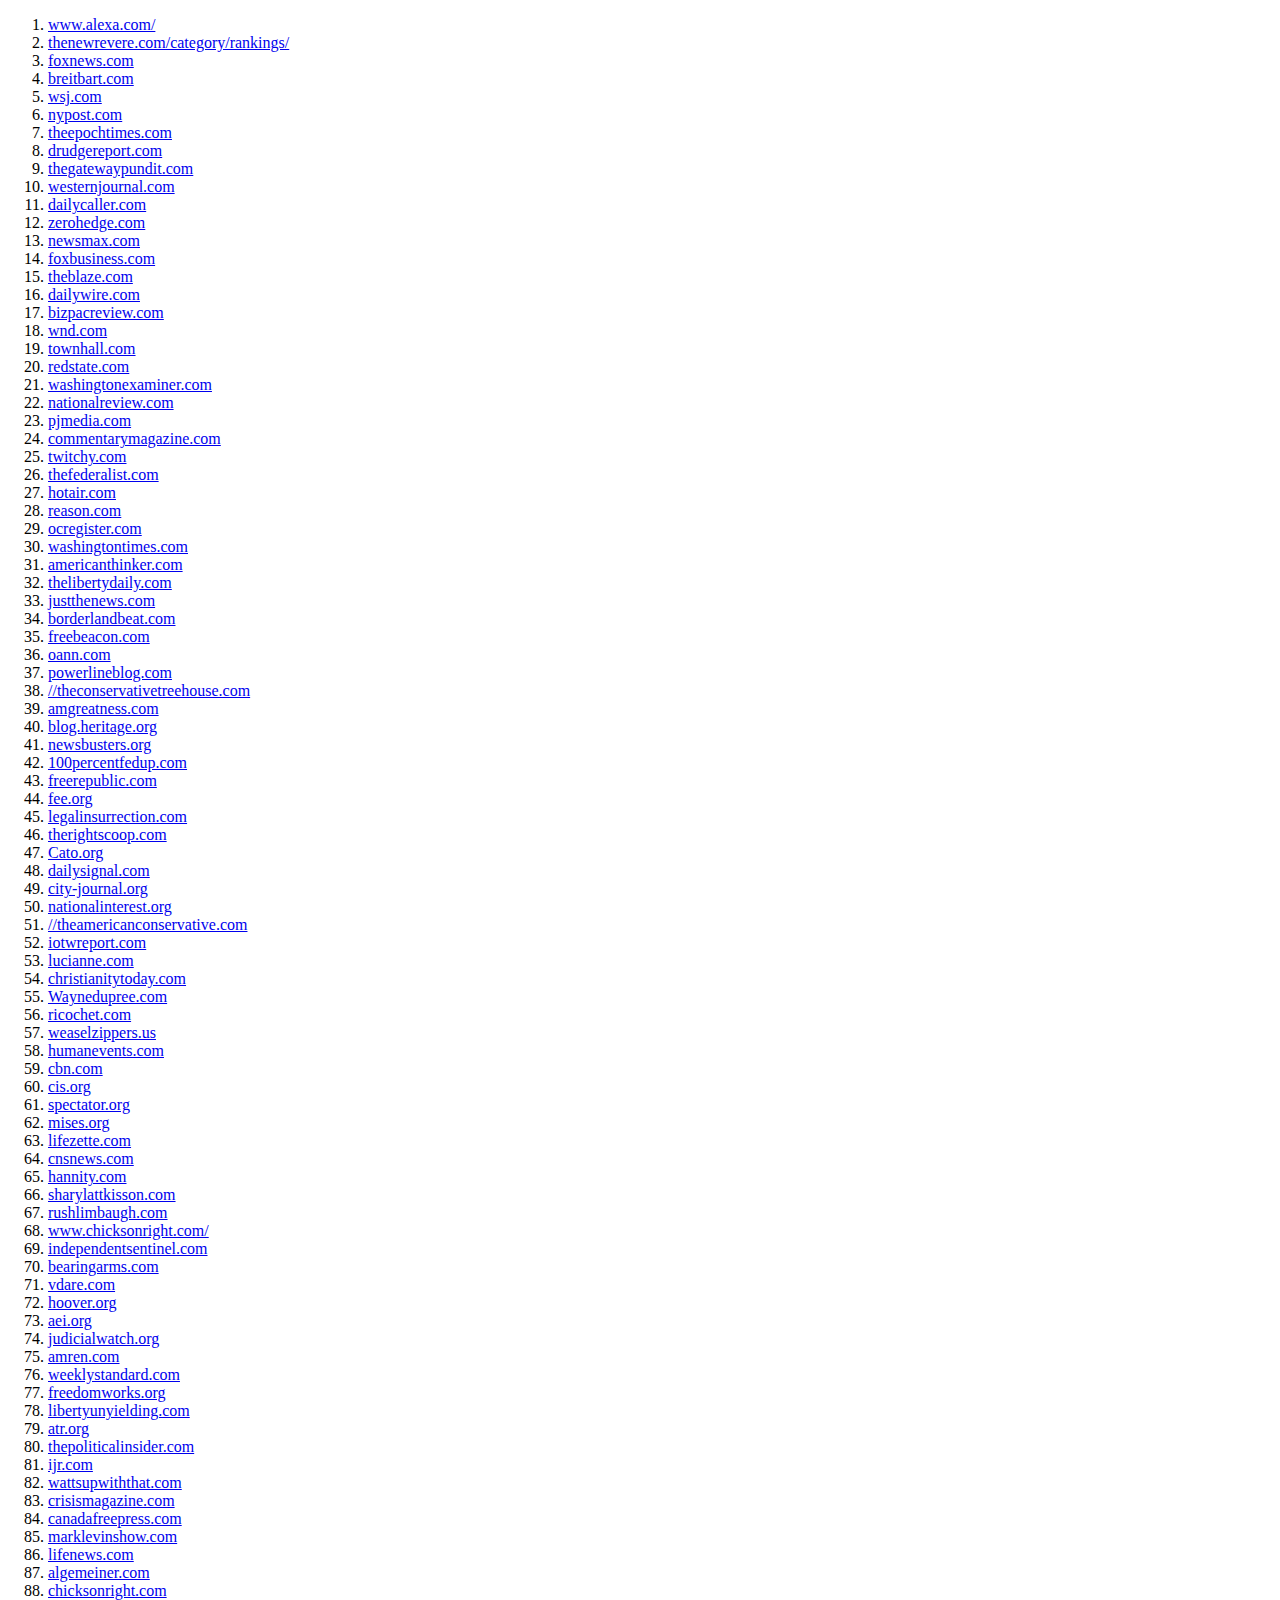
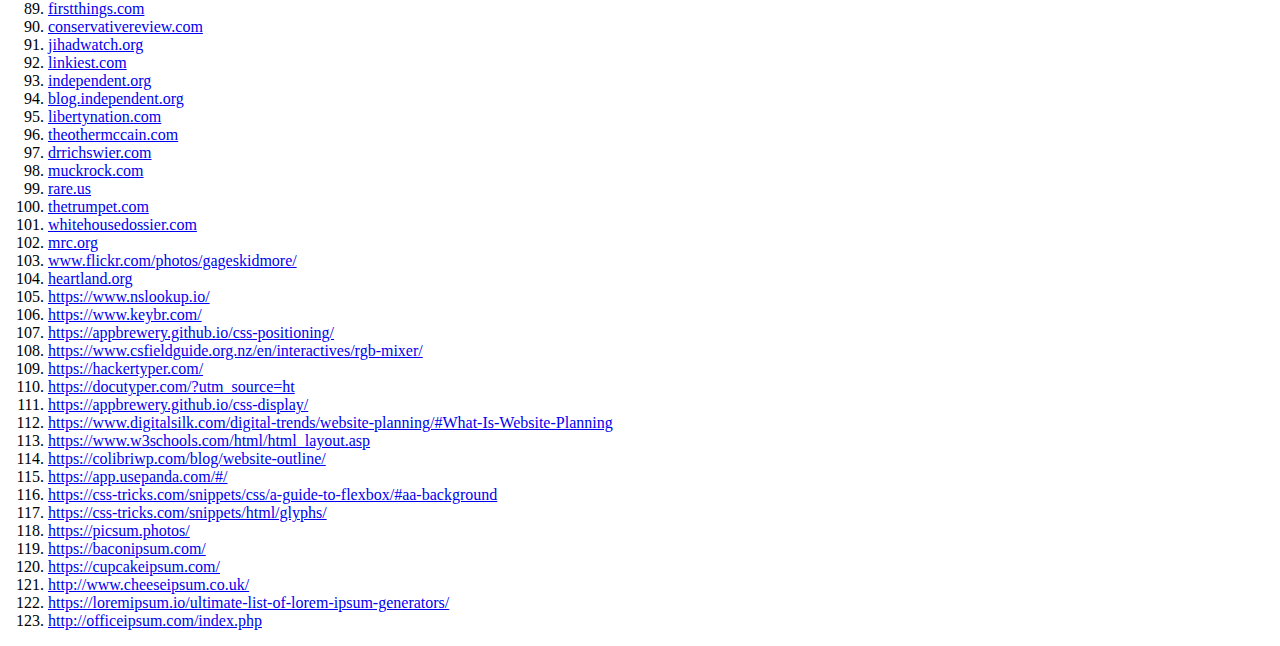
<file: conservatives100Site.html>
<!DOCTYPE html>
<html lang="en">
<head>
  <meta charset="UTF-8">
  <meta name="viewport" content="width=device-width, initial-scale=1.0">
  <title>100 Conservatives Web Sites</title>
</head>
<body>
<ol>
  <li>  <a href="http://www.alexa.com/">www.alexa.com/</a>                                             </li>
  <li>  <a href="https://thenewrevere.com/category/rankings/">thenewrevere.com/category/rankings/</a>   </li>
  <li>  <a href="http://foxnews.com">foxnews.com</a>                                                   </li>
  <li>  <a href="http://breitbart.com">breitbart.com</a>                                               </li>
  <li>  <a href="http://wsj.com">wsj.com</a>                                                           </li>
  <li>  <a href="http://nypost.com">nypost.com</a>                                                     </li>
  <li>  <a href="https://theepochtimes.com">theepochtimes.com</a>                                      </li>
  <li>  <a href="http://drudgereport.com">drudgereport.com</a>                                         </li>
  <li>  <a href="http://thegatewaypundit.com">thegatewaypundit.com</a>                                 </li>
  <li>  <a href="http://westernjournal.com">westernjournal.com</a>                                     </li>
  <li>  <a href="http://dailycaller.com">dailycaller.com</a>                                           </li>
  <li>  <a href="http://zerohedge.com">zerohedge.com</a>                                               </li>
  <li>  <a href="http://newsmax.com">newsmax.com</a>                                                   </li>
  <li>  <a href="http://foxbusiness.com">foxbusiness.com</a>                                           </li>
  <li>  <a href="http://theblaze.com">theblaze.com</a>                                                 </li>
  <li>  <a href="http://dailywire.com">dailywire.com</a>                                               </li>
  <li>  <a href="http://bizpacreview.com">bizpacreview.com</a>                                         </li>
  <li>  <a href="http://wnd.com">wnd.com</a>                                                           </li>
  <li>  <a href="http://townhall.com">townhall.com</a>                                                 </li>
  <li>  <a href="http://redstate.com">redstate.com</a>                                                 </li>
  <li>  <a href="http://washingtonexaminer.com">washingtonexaminer.com</a>                             </li>
  <li>  <a href="http://nationalreview.com">nationalreview.com</a>                                     </li>
  <li>  <a href="http://pjmedia.com">pjmedia.com</a>                                                   </li>
  <li>  <a href="http://commentarymagazine.com">commentarymagazine.com</a>                             </li>
  <li>  <a href="http://twitchy.com">twitchy.com</a>                                                   </li>
  <li>  <a href="http://thefederalist.com">thefederalist.com</a>                                       </li>
  <li>  <a href="http://hotair.com">hotair.com</a>                                                     </li>
  <li>  <a href="http://reason.com">reason.com</a>                                                     </li>
  <li>  <a href="http://ocregister.com">ocregister.com</a>                                             </li>
  <li>  <a href="http://washingtontimes.com">washingtontimes.com</a>                                   </li>
  <li>  <a href="http://americanthinker.com">americanthinker.com</a>                                   </li>
  <li>  <a href="http://thelibertydaily.com">thelibertydaily.com</a>                                   </li>
  <li>  <a href="http://justthenews.com">justthenews.com</a>                                           </li>
  <li>  <a href="http://borderlandbeat.com">borderlandbeat.com</a>                                     </li>
  <li>  <a href="http://freebeacon.com">freebeacon.com</a>                                             </li>
  <li>  <a href="http://oann.com">oann.com</a>                                                         </li>
  <li>  <a href="http://powerlineblog.com">powerlineblog.com</a>                                       </li>
  <li>  <a href="http://theconservativetreehouse.com">//theconservativetreehouse.com</a>                  </li>
  <li>  <a href="http://amgreatness.com">amgreatness.com</a>                                           </li>
  <li>  <a href="http://blog.heritage.org">blog.heritage.org</a>                                       </li>
  <li>  <a href="http://newsbusters.org">newsbusters.org</a>                                           </li>
  <li>  <a href="http://100percentfedup.com">100percentfedup.com</a>                                   </li>
  <li>  <a href="http://freerepublic.com">freerepublic.com</a>                                         </li>
  <li>  <a href="http://fee.org">fee.org</a>                                                           </li>
  <li>  <a href="http://legalinsurrection.com">legalinsurrection.com</a>                               </li>
  <li>  <a href="http://therightscoop.com">therightscoop.com</a>                                       </li>
  <li>  <a href="http://Cato.org">Cato.org</a>                                                         </li>
  <li>  <a href="http://dailysignal.com">dailysignal.com</a>                                           </li>
  <li>  <a href="http://city-journal.org">city-journal.org</a>                                         </li>
  <li>  <a href="http://nationalinterest.org">nationalinterest.org</a>                                 </li>
  <li>  <a href="http://theamericanconservative.com">//theamericanconservative.com</a>                    </li>
  <li>  <a href="http://iotwreport.com">iotwreport.com</a>                                             </li>
  <li>  <a href="http://lucianne.com">lucianne.com</a>                                                 </li>
  <li>  <a href="http://christianitytoday.com">christianitytoday.com</a>                               </li>
  <li>  <a href="http://Waynedupree.com">Waynedupree.com</a>                                           </li>
  <li>  <a href="http://ricochet.com">ricochet.com</a>                                                 </li>
  <li>  <a href="http://weaselzippers.us">weaselzippers.us</a>                                         </li>
  <li>  <a href="http://humanevents.com">humanevents.com</a>                                           </li>
  <li>  <a href="http://cbn.com">cbn.com</a>                                                           </li>
  <li>  <a href="http://cis.org">cis.org</a>                                                           </li>
  <li>  <a href="http://spectator.org">spectator.org</a>                                               </li>
  <li>  <a href="http://mises.org">mises.org</a>                                                       </li>
  <li>  <a href="http://lifezette.com">lifezette.com</a>                                               </li>
  <li>  <a href="http://cnsnews.com">cnsnews.com</a>                                                   </li>
  <li>  <a href="http://hannity.com">hannity.com</a>                                                   </li>
  <li>  <a href="http://sharylattkisson.com">sharylattkisson.com</a>                                   </li>
  <li>  <a href="http://rushlimbaugh.com">rushlimbaugh.com</a>                                         </li>
  <li>  <a href="https://www.chicksonright.com/">www.chicksonright.com/</a>                            </li>
  <li>  <a href="http://independentsentinel.com">independentsentinel.com</a>                           </li>
  <li>  <a href="http://bearingarms.com">bearingarms.com</a>                                           </li>
  <li>  <a href="http://vdare.com">vdare.com</a>                                                       </li>
  <li>  <a href="http://hoover.org">hoover.org</a>                                                     </li>
  <li>  <a href="http://aei.org">aei.org</a>                                                           </li>
  <li>  <a href="http://judicialwatch.org">judicialwatch.org</a>                                       </li>
  <li>  <a href="http://amren.com">amren.com</a>                                                       </li>
  <li>  <a href="http://weeklystandard.com">weeklystandard.com</a>                                     </li>
  <li>  <a href="http://freedomworks.org">freedomworks.org</a>                                         </li>
  <li>  <a href="http://libertyunyielding.com">libertyunyielding.com</a>                               </li>
  <li>  <a href="http://atr.org">atr.org</a>                                                           </li>
  <li>  <a href="http://thepoliticalinsider.com">thepoliticalinsider.com</a>                           </li>
  <li>  <a href="http://ijr.com">ijr.com</a>                                                           </li>
  <li>  <a href="http://wattsupwiththat.com">wattsupwiththat.com</a>                                   </li>
  <li>  <a href="http://crisismagazine.com">crisismagazine.com</a>                                     </li>
  <li>  <a href="http://canadafreepress.com">canadafreepress.com</a>                                   </li>
  <li>  <a href="http://marklevinshow.com">marklevinshow.com</a>                                       </li>
  <li>  <a href="http://lifenews.com">lifenews.com</a>                                                 </li>
  <li>  <a href="http://algemeiner.com">algemeiner.com</a>                                             </li>
  <li>  <a href="http://chicksonright.com">chicksonright.com</a>                                       </li>
  <li>  <a href="http://firstthings.com">firstthings.com</a>                                           </li>
  <li>  <a href="http://conservativereview.com">conservativereview.com</a>                             </li>
  <li>  <a href="http://jihadwatch.org">jihadwatch.org</a>                                             </li>
  <li>  <a href="http://linkiest.com">linkiest.com</a>                                                 </li>
  <li>  <a href="http://independent.org">independent.org</a>                                           </li>
  <li>  <a href="http://blog.independent.org">blog.independent.org</a>                                 </li>
  <li>  <a href="http://libertynation.com">libertynation.com</a>                                       </li>
  <li>  <a href="http://theothermccain.com">theothermccain.com</a>                                     </li>
  <li>  <a href="http://drrichswier.com">drrichswier.com</a>                                           </li>
  <li>  <a href="http://muckrock.com">muckrock.com</a>                                                 </li>
  <li>  <a href="http://rare.us">rare.us</a>                                                           </li>
  <li>  <a href="http://thetrumpet.com">thetrumpet.com</a>                                             </li>
  <li>  <a href="http://whitehousedossier.com">whitehousedossier.com</a>                               </li>
  <li>  <a href="http://mrc.org">mrc.org</a>                                                           </li>
  <li>  <a href="https://www.flickr.com/photos/gageskidmore/">www.flickr.com/photos/gageskidmore/</a>   </li>
  <li>  <a href="http://heartland.org">heartland.org</a>                                               </li>
  <li><a href = "https://www.nslookup.io/">https://www.nslookup.io/</a></li>
  <li><a href = "https://www.keybr.com/">https://www.keybr.com/</a></li>
  <li><a href = "https://appbrewery.github.io/css-positioning/">https://appbrewery.github.io/css-positioning/</a></li>
  <li><a href = "https://www.csfieldguide.org.nz/en/interactives/rgb-mixer/">https://www.csfieldguide.org.nz/en/interactives/rgb-mixer/</a></li>
  <li><a href = "https://hackertyper.com/">https://hackertyper.com/</a></li>
  <li><a href = "https://docutyper.com/?utm_source=ht">https://docutyper.com/?utm_source=ht</a></li>
  <li><a href = "https://appbrewery.github.io/css-display/">https://appbrewery.github.io/css-display/</a></li>
  <li><a href = "https://www.digitalsilk.com/digital-trends/website-planning/#What-Is-Website-Planning">https://www.digitalsilk.com/digital-trends/website-planning/#What-Is-Website-Planning</a></li>
  <li><a href = "https://www.w3schools.com/html/html_layout.asp">https://www.w3schools.com/html/html_layout.asp</a></li>
  <li><a href = "https://colibriwp.com/blog/website-outline/">https://colibriwp.com/blog/website-outline/</a></li>
  <li><a href = "https://app.usepanda.com/#/">https://app.usepanda.com/#/</a></li>
  <li><a href = "https://css-tricks.com/snippets/css/a-guide-to-flexbox/#aa-background">https://css-tricks.com/snippets/css/a-guide-to-flexbox/#aa-background</a></li>
  <li><a href = "https://css-tricks.com/snippets/html/glyphs/">https://css-tricks.com/snippets/html/glyphs/</a></li>
  <li><a href = "https://picsum.photos/">https://picsum.photos/</a></li>
  <li><a href = "https://baconipsum.com/">https://baconipsum.com/</a></li>
  <li><a href = "https://cupcakeipsum.com/">https://cupcakeipsum.com/</a></li>
  <li><a href = "http://www.cheeseipsum.co.uk/">http://www.cheeseipsum.co.uk/</a></li>
  <li><a href = "https://loremipsum.io/ultimate-list-of-lorem-ipsum-generators/">https://loremipsum.io/ultimate-list-of-lorem-ipsum-generators/</a></li>
  <li><a href = "http://officeipsum.com/index.php">http://officeipsum.com/index.php</a></li>
</ol>
</body>
</html>
</file>
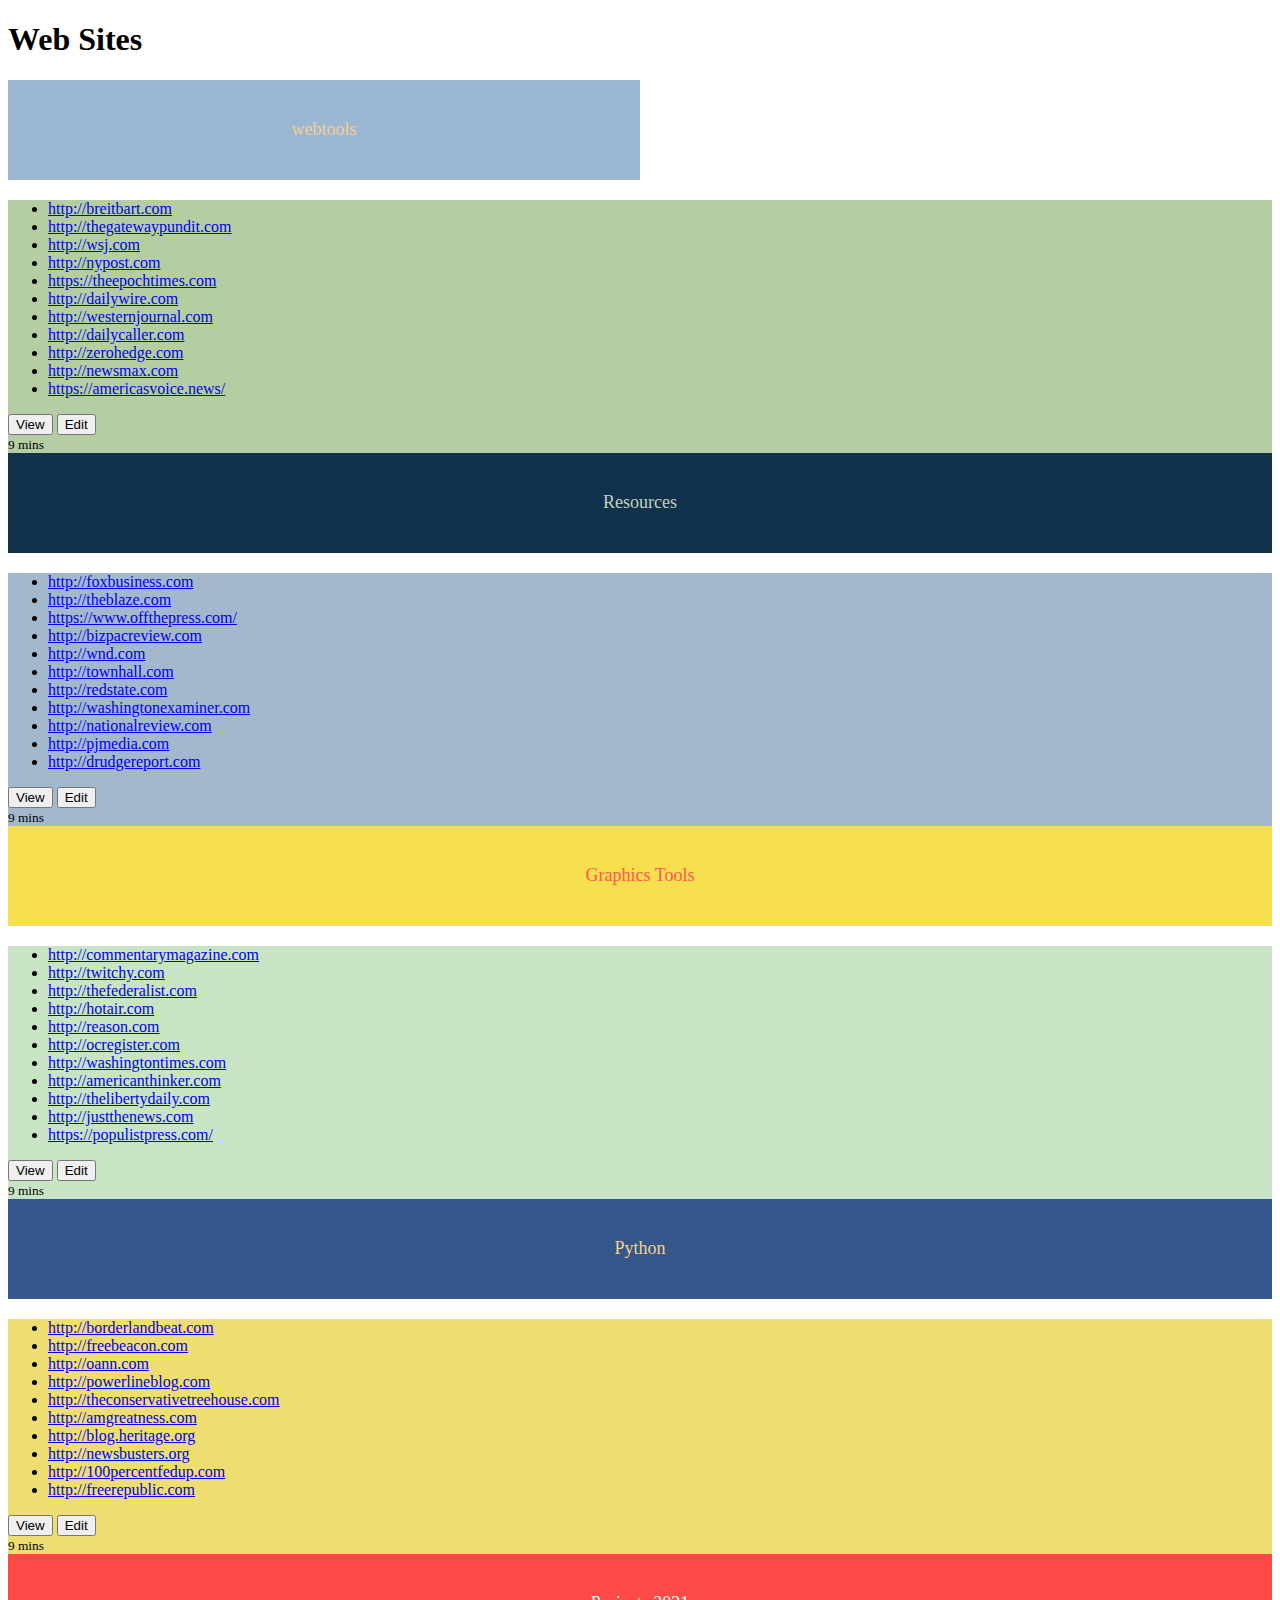
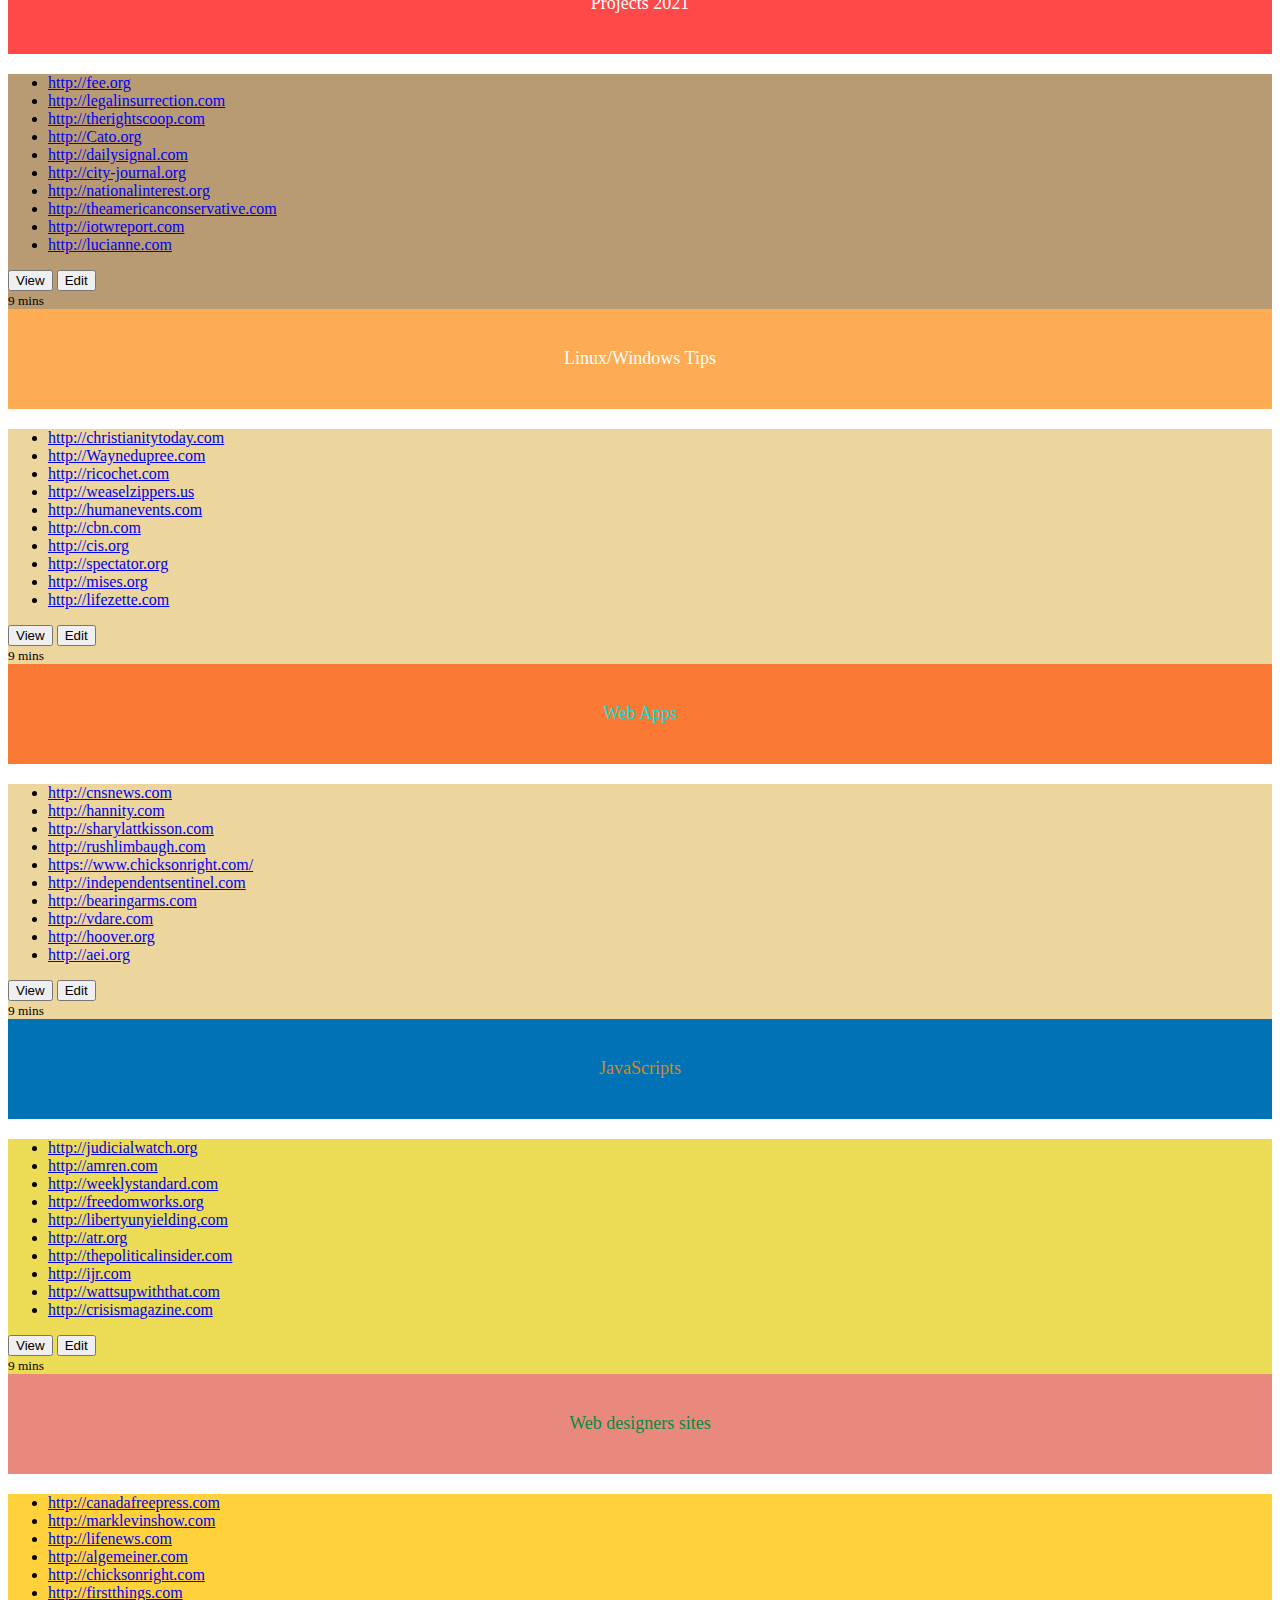
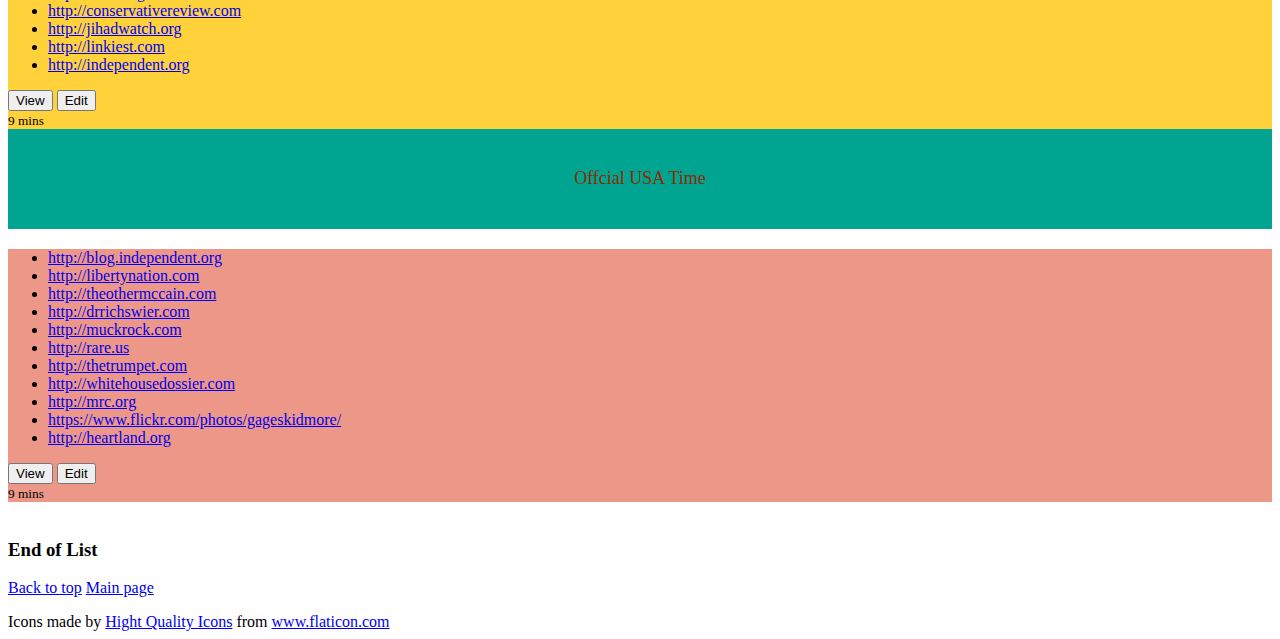
<file: conservatives100Sites.html>
<!doctype html>
<html lang="en">
<head>
  <!-- <link href="https://cdn.jsdelivr.net/npm/bootstrap@5.0.2/dist/css/bootstrap.min.css" rel="stylesheet" integrity="sha384-EVSTQN3/azprG1Anm3QDgpJLIm9Nao0Yz1ztcQTwFspd3yD65VohhpuuCOmLASjC" crossorigin="anonymous"> -->
  <link href="https://cdn.jsdelivr.net/npm/bootstrap@5.1.0/dist/css/bootstrap.min.css" rel="stylesheet" integrity="sha384-KyZXEAg3QhqLMpG8r+8fhAXLRk2vvoC2f3B09zVXn8CA5QIVfZOJ3BCsw2P0p/We" crossorigin="anonymous">

  <meta charset="utf-8">
  <meta name="viewport" content="width=device-width, initial-scale=1.0">
  <!-- <link rel="stylesheet" href="css/styles.css"> -->
  <link rel="stylesheet" href="https://use.fontawesome.com/releases/v5.15.4/css/all.css" integrity="sha384-DyZ88mC6Up2uqS4h/KRgHuoeGwBcD4Ng9SiP4dIRy0EXTlnuz47vAwmeGwVChigm" crossorigin="anonymous">
  <title>100 Conservatives Web Sites</title>
  <style>
    .bd-placeholder-img {
      font-size: 1.125rem;
      text-anchor: middle;
      -webkit-user-select: none;
      -moz-user-select: none;
      user-select: none;
    }

    @media (min-width: 768px) {
      .bd-placeholder-img-lg {
        font-size: 3.5rem;
      }
    }
  </style>
</head>
<body>
  <h1>Web Sites</h1>
   <!-- Start of Links -->
   <div class="album py-5 bg-light">
   <div class="container">
    <div class="row row-cols-1 row-cols-sm-2 row-cols-md-3 g-3">
      <div class="col">
        <div class="card shadow-sm">
          <svg class="bd-placeholder-img card-img-top" width="50%" height="100" xmlns="http://www.w3.org/2000/svg"
            role="img" aria-label="Placeholder: Thumbnail" preserveAspectRatio="xMidYMid slice" focusable="false">
            <title>Placeholder</title>
            <rect width="100%" height="100%" fill="#9BB7D4" /><text x="50%" y="50%" fill="#F5CF8E"
              dy=".3em">webtools</text>
          </svg>
          <div class="card-body" style="background-color: #b5cda3">
            <p class="card-text" >
              <ul>
                <li><a href="http://breitbart.com" target= "_blank">http://breitbart.com</a><br>                               </li>
                <li><a href="http://thegatewaypundit.com" target= "_blank">http://thegatewaypundit.com</a><br>                 </li>
                <li><a href="http://wsj.com" target= "_blank">http://wsj.com</a><br>                                           </li>
                <li><a href="http://nypost.com" target= "_blank">http://nypost.com</a><br>                                     </li>
                <li><a href="https://theepochtimes.com" target= "_blank">https://theepochtimes.com</a><br>                     </li>
                <li><a href="http://dailywire.com" target= "_blank">http://dailywire.com</a><br>                               </li>
                <li><a href="http://westernjournal.com" target= "_blank">http://westernjournal.com</a><br>                     </li>
                <li><a href="http://dailycaller.com" target= "_blank">http://dailycaller.com</a><br>                           </li>
                <li><a href="http://zerohedge.com" target= "_blank">http://zerohedge.com</a><br>                               </li>
                <li><a href="http://newsmax.com" target= "_blank">http://newsmax.com</a><br>                                   </li>
                <li><a href="https://americasvoice.news/" target="_blank">https://americasvoice.news/</a><br>           </li>
              </ul></p>
            <div class="d-flex justify-content-between align-items-center">
              <div class="btn-group">
                <button type="button" class="btn btn-sm btn-outline-secondary">View</button>
                <button type="button" class="btn btn-sm btn-outline-secondary">Edit</button>
              </div>
              <small class="text-muted">9 mins</small>
            </div>
          </div>
        </div>
      </div>
      <div class="col">
        <div class="card shadow-sm">
          <svg class="bd-placeholder-img card-img-top" width="100%" height="100" xmlns="http://www.w3.org/2000/svg"
            role="img" aria-label="Placeholder: Thumbnail" preserveAspectRatio="xMidYMid slice" focusable="false">
            <title>Placeholder</title>
            <rect width="100%" height="100%" fill="#11324d" /><text x="50%" y="50%" fill="#c1cfc0"
              dy=".3em">Resources</text>
          </svg>
          <div class="card-body" style="background-color: #a3b7cd">
            <p class="card-text">
            <ul>
              <li><a href="http://foxbusiness.com" target= "_blank">http://foxbusiness.com</a><br>                           </li>
  	          <li><a href="http://theblaze.com" target= "_blank">http://theblaze.com</a><br>                                 </li>
      	      <li> <a href="http://www.offthepress.com/" target="_blank">https://www.offthepress.com/</a><br         </li>
      	      <li><a href="http://bizpacreview.com" target= "_blank">http://bizpacreview.com</a><br>                         </li>
      	      <li><a href="http://wnd.com" target= "_blank">http://wnd.com</a><br>                                           </li>
  	          <li><a href="http://townhall.com" target= "_blank">http://townhall.com</a><br>                                 </li>
      	      <li><a href="http://redstate.com" target= "_blank">http://redstate.com</a><br>                                 </li>
      	      <li><a href="http://washingtonexaminer.com" target= "_blank">http://washingtonexaminer.com</a><br>             </li>
      	      <li><a href="http://nationalreview.com" target= "_blank">http://nationalreview.com</a><br>                     </li>
      	      <li><a href="http://pjmedia.com" target= "_blank">http://pjmedia.com</a><br>                                   </li>
              <li><a href="http://drudgereport.com" target= "_blank">http://drudgereport.com</a><br>                         </li>
            </ul></p>
            <div class="d-flex justify-content-between align-items-center">
              <div class="btn-group">
                <button type="button" class="btn btn-sm btn-outline-secondary">View</button>
                <button type="button" class="btn btn-sm btn-outline-secondary">Edit</button>
              </div>
              <small class="text-muted">9 mins</small>
            </div>
          </div>
        </div>
      </div>
      <div class="col">
        <div class="card shadow-sm">
          <svg class="bd-placeholder-img card-img-top" width="100%" height="100" xmlns="http://www.w3.org/2000/svg"
            role="img" aria-label="Placeholder: Thumbnail" preserveAspectRatio="xMidYMid slice" focusable="false">
            <title>Placeholder</title>
            <rect width="100%" height="100%" fill="#F5DF4D" /><text x="50%" y="50%" fill="#FF5757"
              dy=".3em">Graphics Tools</text>
          </svg>

          <div class="card-body" style="background-color: #C9E4C5">
            <p class="card-text">
              <ul>
                <li><a href="http://commentarymagazine.com" target= "_blank">http://commentarymagazine.com</a><br>             </li>
                <li><a href="http://twitchy.com" target= "_blank">http://twitchy.com</a><br>                                   </li>
                <li><a href="http://thefederalist.com" target= "_blank">http://thefederalist.com</a><br>                       </li>
                <li><a href="http://hotair.com" target= "_blank">http://hotair.com</a><br>                                     </li>
                <li><a href="http://reason.com" target= "_blank">http://reason.com</a><br>                                     </li>
                <li><a href="http://ocregister.com" target= "_blank">http://ocregister.com</a><br>                             </li>
                <li><a href="http://washingtontimes.com" target= "_blank">http://washingtontimes.com</a><br>                   </li>
                <li><a href="http://americanthinker.com" target= "_blank">http://americanthinker.com</a><br>                   </li>
                <li><a href="http://thelibertydaily.com" target= "_blank">http://thelibertydaily.com</a><br>                   </li>
                <li><a href="http://justthenews.com" target= "_blank">http://justthenews.com</a><br>                           </li>
                <li><a href="https://populistpress.com/" target= "_blank">https://populistpress.com/</a> </li>
              </ul></p>
            <div class="d-flex justify-content-between align-items-center">
              <div class="btn-group">
                <button type="button" class="btn btn-sm btn-outline-secondary">View</button>
                <button type="button" class="btn btn-sm btn-outline-secondary">Edit</button>
              </div>
              <small class="text-muted">9 mins</small>
            </div>
          </div>
        </div>
      </div>
      <div class="col">
        <div class="card shadow-sm">
          <svg class="bd-placeholder-img card-img-top" width="100%" height="100" xmlns="http://www.w3.org/2000/svg"
            role="img" aria-label="Placeholder: Thumbnail" preserveAspectRatio="xMidYMid slice" focusable="false">
            <title>Placeholder</title>
            <rect width="100%" height="100%" fill="#34568B" /><text x="50%" y="50%" fill="#F5D38E"
              dy=".3em">Python</text>
          </svg>
     
          <div class="card-body" style="background-color: #eedd71">
            <p class="card-text">
              <ul>
                <li><a href="http://borderlandbeat.com" target= "_blank">http://borderlandbeat.com</a><br>                     </li>
                <li><a href="http://freebeacon.com" target= "_blank">http://freebeacon.com</a><br>                             </li>
                <li><a href="http://oann.com" target= "_blank">http://oann.com</a><br>                                         </li>
                <li><a href="http://powerlineblog.com" target= "_blank">http://powerlineblog.com</a><br>                       </li>
                <li><a href="http://theconservativetreehouse.com" target= "_blank">http://theconservativetreehouse.com</a><br> </li>
                <li><a href="http://amgreatness.com" target= "_blank">http://amgreatness.com</a><br>                           </li>
                <li><a href="http://blog.heritage.org" target= "_blank">http://blog.heritage.org</a><br>                       </li>
                <li><a href="http://newsbusters.org" target= "_blank">http://newsbusters.org</a><br>                           </li>
                <li><a href="http://100percentfedup.com" target= "_blank">http://100percentfedup.com</a><br>                   </li>
                <li><a href="http://freerepublic.com" target= "_blank">http://freerepublic.com</a><br>                         </li>
            </ul></p>
            <div class="d-flex justify-content-between align-items-center">
              <div class="btn-group">
                <button type="button" class="btn btn-sm btn-outline-secondary">View</button>
                <button type="button" class="btn btn-sm btn-outline-secondary">Edit</button>
              </div>
              <small class="text-muted">9 mins</small>
            </div>
          </div>
        </div>
      </div>
      <div class="col">
        <div class="card shadow-sm">
          <svg class="bd-placeholder-img card-img-top" width="100%" height="100" xmlns="http://www.w3.org/2000/svg"
            role="img" aria-label="Placeholder: Thumbnail" preserveAspectRatio="xMidYMid slice" focusable="false">
            <title>Placeholder</title>
            <rect width="100%" height="100%" fill="#ff4848" /><text x="50%" y="50%" fill="#ffff"
              dy=".3em">Projects 2021</text>
          </svg>

          <div class="card-body" style="background-color: #B89B72;">
            <p class="card-text">
              <ul>
                <li><a href="http://fee.org" target= "_blank">http://fee.org</a><br>                                           </li>
                <li><a href="http://legalinsurrection.com" target= "_blank">http://legalinsurrection.com</a><br>               </li>
                <li><a href="http://therightscoop.com" target= "_blank">http://therightscoop.com</a><br>                       </li>
                <li><a href="http://Cato.org" target= "_blank">http://Cato.org</a><br>                                         </li>
                <li><a href="http://dailysignal.com" target= "_blank">http://dailysignal.com</a><br>                           </li>
                <li><a href="http://city-journal.org" target= "_blank">http://city-journal.org</a><br>                         </li>
                <li><a href="http://nationalinterest.org" target= "_blank">http://nationalinterest.org</a><br>                 </li>
                <li><a href="http://theamericanconservative.com" target= "_blank">http://theamericanconservative.com</a><br>   </li>
                <li><a href="http://iotwreport.com" target= "_blank">http://iotwreport.com</a><br>                             </li>
                <li><a href="http://lucianne.com" target= "_blank">http://lucianne.com</a><br>                                 </li>
                          </ul></p>
            <div class="d-flex justify-content-between align-items-center">
              <div class="btn-group">
                <button type="button" class="btn btn-sm btn-outline-secondary">View</button>
                <button type="button" class="btn btn-sm btn-outline-secondary">Edit</button>
              </div>
              <small class="text-muted">9 mins</small>
            </div>
          </div>
        </div>
      </div>
      <div class="col">
        <div class="card shadow-sm">
          <svg class="bd-placeholder-img card-img-top" width="100%" height="100" xmlns="http://www.w3.org/2000/svg"
            role="img" aria-label="Placeholder: Thumbnail" preserveAspectRatio="xMidYMid slice" focusable="false">
            <title>Placeholder</title>
            <rect width="100%" height="100%" fill="#FDAC53" /><text x="50%" y="50%" fill="#ffff"
              dy=".3em">Linux/Windows Tips</text>
          </svg>

          <div class="card-body" style="background-color: #EDD59E;">
            <p class="card-text">
              <ul>
                <li><a href="http://christianitytoday.com" target= "_blank">http://christianitytoday.com</a><br>               </li>
                <li><a href="http://Waynedupree.com" target= "_blank">http://Waynedupree.com</a><br>                           </li>
                <li><a href="http://ricochet.com" target= "_blank">http://ricochet.com</a><br>                                 </li>
                <li><a href="http://weaselzippers.us" target= "_blank">http://weaselzippers.us</a><br>                         </li>
                <li><a href="http://humanevents.com" target= "_blank">http://humanevents.com</a><br>                           </li>
                <li><a href="http://cbn.com" target= "_blank">http://cbn.com</a><br>                                           </li>
                <li><a href="http://cis.org" target= "_blank">http://cis.org</a><br>                                           </li>
                <li><a href="http://spectator.org" target= "_blank">http://spectator.org</a><br>                               </li>
                <li><a href="http://mises.org" target= "_blank">http://mises.org</a><br>                                       </li>
                <li><a href="http://lifezette.com" target= "_blank">http://lifezette.com</a><br>                               </li>
                          </ul></p>
            <div class="d-flex justify-content-between align-items-center">
              <div class="btn-group">
                <button type="button" class="btn btn-sm btn-outline-secondary">View</button>
                <button type="button" class="btn btn-sm btn-outline-secondary">Edit</button>
              </div>
              <small class="text-muted">9 mins</small>
            </div>
          </div>
        </div>
      </div>
      <div class="col">
        <div class="card shadow-sm">
          <svg class="bd-placeholder-img card-img-top" width="100%" height="100" xmlns="http://www.w3.org/2000/svg"
            role="img" aria-label="Placeholder: Thumbnail" preserveAspectRatio="xMidYMid slice" focusable="false">
            <title>Placeholder</title>
            <rect width="100%" height="100%" fill="#FA7A35" /><text x="50%" y="50%" fill="#1AD9D2"
              dy=".3em">Web Apps</text>
          </svg>

          <div class="card-body" style="background-color: #EDD59E;">
            <p class="card-text">
              <ul>
                <li><a href="http://cnsnews.com" target= "_blank">http://cnsnews.com</a><br>                                   </li>
                <li><a href="http://hannity.com" target= "_blank">http://hannity.com</a><br>                                   </li>
                <li><a href="http://sharylattkisson.com" target= "_blank">http://sharylattkisson.com</a><br>                   </li>
                <li><a href="http://rushlimbaugh.com" target= "_blank">http://rushlimbaugh.com</a><br>                         </li>
                <li><a href="https://www.chicksonright.com/" target= "_blank">https://www.chicksonright.com/</a><br>           </li>
                <li><a href="http://independentsentinel.com" target= "_blank">http://independentsentinel.com</a><br>           </li>
                <li><a href="http://bearingarms.com" target= "_blank">http://bearingarms.com</a><br>                           </li>
                <li><a href="http://vdare.com" target= "_blank">http://vdare.com</a><br>                                       </li>
                <li><a href="http://hoover.org" target= "_blank">http://hoover.org</a><br>                                     </li>
                <li><a href="http://aei.org" target= "_blank">http://aei.org</a><br>                                           </li>
                          </ul></p>
            <div class="d-flex justify-content-between align-items-center">
              <div class="btn-group">
                <button type="button" class="btn btn-sm btn-outline-secondary">View</button>
                <button type="button" class="btn btn-sm btn-outline-secondary">Edit</button>
              </div>
              <small class="text-muted">9 mins</small>
            </div>
          </div>
        </div>
      </div>
      <div class="col">
        <div class="card shadow-sm">
          <svg class="bd-placeholder-img card-img-top" width="100%" height="100" xmlns="http://www.w3.org/2000/svg"
            role="img" aria-label="Placeholder: Thumbnail" preserveAspectRatio="xMidYMid slice" focusable="false">
            <title>Placeholder</title>
            <rect width="100%" height="100%" fill="#0072B5" /><text x="50%" y="50%" fill="#D9871A"
              dy=".3em">JavaScripts</text>
          </svg>

          <div class="card-body" style="background-color: #ECDB54;">
            <p class="card-text">
              <ul>
                <li><a href="http://judicialwatch.org" target= "_blank">http://judicialwatch.org</a><br>                       </li>
                <li><a href="http://amren.com" target= "_blank">http://amren.com</a><br>                                       </li>
                <li><a href="http://weeklystandard.com" target= "_blank">http://weeklystandard.com</a><br>                     </li>
                <li><a href="http://freedomworks.org" target= "_blank">http://freedomworks.org</a><br>                         </li>
                <li><a href="http://libertyunyielding.com" target= "_blank">http://libertyunyielding.com</a><br>               </li>
                <li><a href="http://atr.org" target= "_blank">http://atr.org</a><br>                                           </li>
                <li><a href="http://thepoliticalinsider.com" target= "_blank">http://thepoliticalinsider.com</a><br>           </li>
                <li><a href="http://ijr.com" target= "_blank">http://ijr.com</a><br>                                           </li>
                <li><a href="http://wattsupwiththat.com" target= "_blank">http://wattsupwiththat.com</a><br>                   </li>
                <li><a href="http://crisismagazine.com" target= "_blank">http://crisismagazine.com</a><br>                     </li>
                        </ul></p>
            <div class="d-flex justify-content-between align-items-center">
              <div class="btn-group">
                <button type="button" class="btn btn-sm btn-outline-secondary">View</button>
                <button type="button" class="btn btn-sm btn-outline-secondary">Edit</button>
              </div>
              <small class="text-muted">9 mins</small>
            </div>
          </div>
        </div>
      </div>
      <div class="col">
        <div class="card shadow-sm">
          <svg class="bd-placeholder-img card-img-top" width="100%" height="100" xmlns="http://www.w3.org/2000/svg"
            role="img" aria-label="Placeholder: Thumbnail" preserveAspectRatio="xMidYMid slice" focusable="false">
            <title>Placeholder</title>
            <rect width="100%" height="100%" fill="#E9897E" /><text x="50%" y="50%" fill="#008C43"
              dy=".3em">Web designers sites</text>
          </svg>

          <div class="card-body" style="background-color:  #ffc400c4;">
            <p class="card-text">
              <ul>
                <li><a href="http://canadafreepress.com" target= "_blank">http://canadafreepress.com</a><br>                   </li>
                <li><a href="http://marklevinshow.com" target= "_blank">http://marklevinshow.com</a><br>                       </li>
                <li><a href="http://lifenews.com" target= "_blank">http://lifenews.com</a><br>                                 </li>
                <li><a href="http://algemeiner.com" target= "_blank">http://algemeiner.com</a><br>                             </li>
                <li><a href="http://chicksonright.com" target= "_blank">http://chicksonright.com</a><br>                       </li>
                <li><a href="http://firstthings.com" target= "_blank">http://firstthings.com</a><br>                           </li>
                <li><a href="http://conservativereview.com" target= "_blank">http://conservativereview.com</a><br>             </li>
                <li><a href="http://jihadwatch.org" target= "_blank">http://jihadwatch.org</a><br>                             </li>
                <li><a href="http://linkiest.com" target= "_blank">http://linkiest.com</a><br>                                 </li>
                <li><a href="http://independent.org" target= "_blank">http://independent.org</a><br>                           </li>
            </ul></p>
            <div class="d-flex justify-content-between align-items-center">
              <div class="btn-group">
                <button type="button" class="btn btn-sm btn-dark">View</button>
                <button type="button" class="btn btn-sm btn-dark">Edit</button>
              </div>
              <small class="text-muted">9 mins</small>
            </div>
          </div>
        </div>
      </div>
      <div class="col">
        <div class="card shadow-sm">
          <svg class="bd-placeholder-img card-img-top" width="100%" height="100" xmlns="http://www.w3.org/2000/svg"
            role="img" aria-label="Placeholder: Thumbnail" preserveAspectRatio="xMidYMid slice" focusable="false">
            <title>Placeholder</title>
            <rect width="100%" height="100%" fill="#00A591" /><text x="50%" y="50%" fill="#8C2B00"
              dy=".3em">Offcial USA Time</text>
          </svg>

          <div class="card-body" style="background-color: #EC9787;">
            <p class="card-text">
              <ul>
                <li><a href="http://blog.independent.org" target= "_blank">http://blog.independent.org</a><br>                 </li>
    <li><a href="http://libertynation.com" target= "_blank">http://libertynation.com</a><br>                       </li>
    <li><a href="http://theothermccain.com" target= "_blank">http://theothermccain.com</a><br>                     </li>
    <li><a href="http://drrichswier.com" target= "_blank">http://drrichswier.com</a><br>                           </li>
    <li><a href="http://muckrock.com" target= "_blank">http://muckrock.com</a><br>                                 </li>
    <li><a href="http://rare.us" target= "_blank">http://rare.us</a><br>                                           </li>
    <li><a href="http://thetrumpet.com" target= "_blank">http://thetrumpet.com</a><br>                             </li>
    <li><a href="http://whitehousedossier.com" target= "_blank">http://whitehousedossier.com</a><br>               </li>
    <li><a href="http://mrc.org" target= "_blank">http://mrc.org</a><br>                                           </li>
    <li><a href="https://www.flickr.com/photos/gageskidmore/" target= "_blank">https://www.flickr.com/photos/gageskidmore/</a><br></li>
    <li><a href="http://heartland.org" target= "_blank">http://heartland.org</a><br></li>
              </ul>
            <div class="d-flex justify-content-between align-items-center">
              <div class="btn-group">
                <button type="button" class="btn btn-sm btn-outline-secondary">View</button>
                <button type="button" class="btn btn-sm btn-outline-secondary">Edit</button>
              </div>
              <small class="text-muted">9 mins</small>
            </div>
          </div>
        </div>
      </div>
     </div>
    </div>
  </div>



   <!-- End of Links -->
  
<br>
<h3> End of List </h3>
<footer class="text-muted py-5">
  <div class="container">
    <p class="float-end mb-1">
      <a href="#" class = "btn btn-primary my-2">Back to top</a>
      <a href="index.html" class="btn btn-primary my-2">Main page</a>
    </p>
    <!-- <p class="mb-1">Album example is &copy; Bootstrap, but please download and customize it for yourself!</p>
    <p class="mb-0">New to Bootstrap? <a href="/">Visit the homepage</a> or read our <a
        href="../getting-started/introduction/">getting started guide</a>.</p> -->
  </div>
  <div>Icons made by <a href="https://www.flaticon.com/authors/hight-quality-icons" title="Hight Quality Icons">Hight Quality Icons</a> from <a href="https://www.flaticon.com/" title="Flaticon">www.flaticon.com</a></div>
</footer>
<script src="https://cdn.jsdelivr.net/npm/bootstrap@5.0.2/dist/js/bootstrap.bundle.min.js" integrity="sha384-MrcW6ZMFYlzcLA8Nl+NtUVF0sA7MsXsP1UyJoMp4YLEuNSfAP+JcXn/tWtIaxVXM" crossorigin="anonymous"></script>
</body>
</html>
</file>
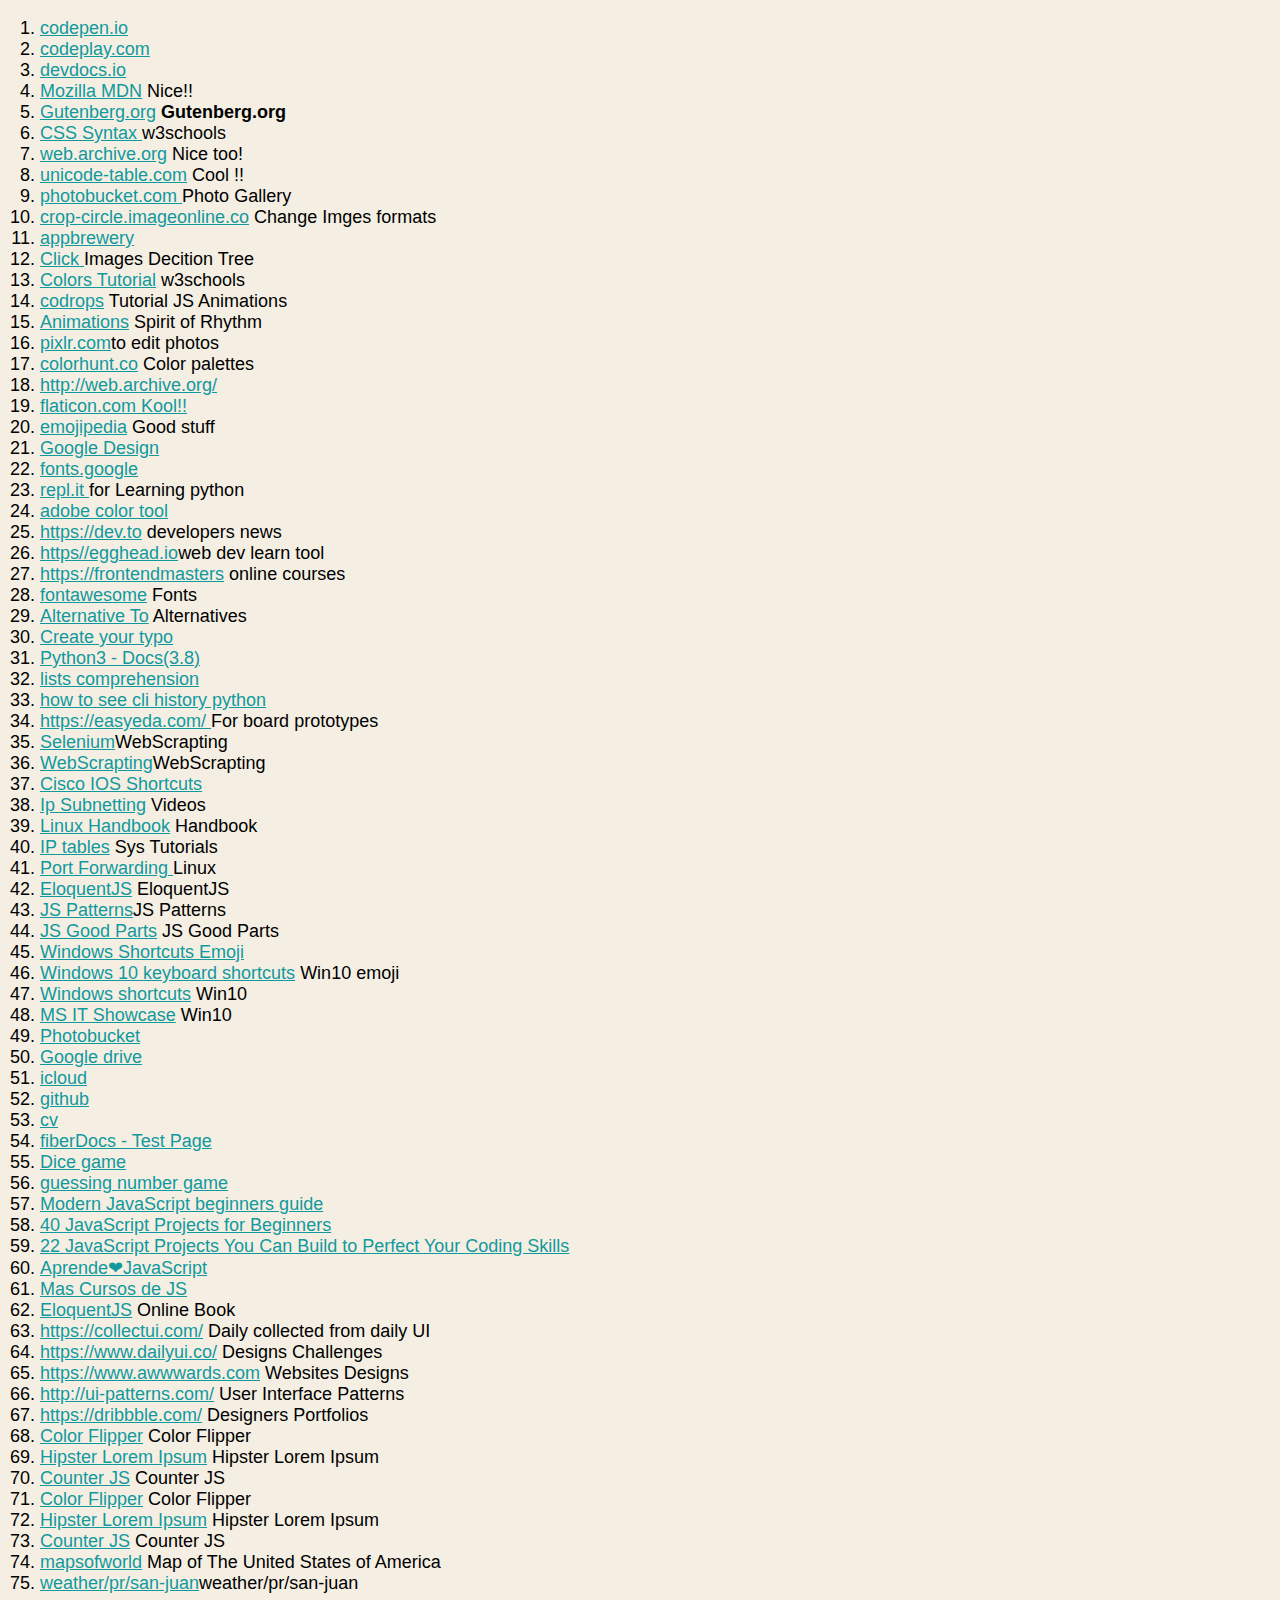
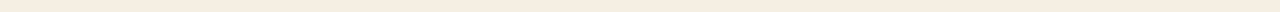
<file: index_list.html>
<!DOCTYPE html>
<html lang="en">
  <head>
    <meta charset="UTF-8" />
    <meta http-equiv="X-UA-Compatible" content="IE=edge" />
    <meta name="viewport" content="width=device-width, initial-scale=1.0" />
    <title>Document</title>
    <link rel="stylesheet" href="css/styles.css" />
  </head>
  <body>
    <ol>
      <li><a href="http://codepen.io" target="_blank">codepen.io</a></li>
      <li><a href="http://codeply.com" target="_blank">codeplay.com</a></li>
      <li><a href="http://devdocs.io" target="_blank">devdocs.io</a></li>
      <li>
        <a href="https://developer.mozilla.org/en-US/" target="_blank"
          >Mozilla MDN</a
        >
        Nice!!
      </li>
      <li>
        <a href="http://www.gutenberg.org/" target="_blank">Gutenberg.org</a>
        <strong>Gutenberg.org</strong>
      </li>
      <li>
        <a href="https://www.w3schools.com/css/css_syntax.asp" target="_blank"
          >CSS Syntax </a
        >w3schools
      </li>
      <li>
        <a href="http://web.archive.org" target="_blank">web.archive.org</a>
        Nice too!
      </li>
      <li>
        <a href="http://unicode-table.com" target="_blank">unicode-table.com</a>
        Cool !!
      </li>
      <li>
        <a href="https://app.photobucket.com/u/jguisao" target="_blank"
          >photobucket.com </a
        >Photo Gallery
      </li>
      <li>
        <a href="https://crop-circle.imageonline.co/" target="_blank"
          >crop-circle.imageonline.co</a
        >
        Change Imges formats
      </li>
      <li>
        <a
          href="https://www.appbrewery.co/p/web-development-course-resources"
          target="_blank"
        >
          appbrewery
        </a>
      </li>
      <li>
        <a
          href="https://www.w3.org/WAI/tutorials/images/decision-tree/"
          target="_blank"
        >
          Click
        </a>
        Images Decition Tree
      </li>
      <li>
        <a href="https://www.w3schools.com/colors/default.asp" target="_blank"
          >Colors Tutorial</a
        >
        w3schools
      </li>
      <li>
        <a href="https://tympanus.net/codrops/" target="_blank">codrops</a>
        Tutorial JS Animations
      </li>
      <li>
        <a
          href="https://tympanus.net/Tutorials/BreathingDots/#/demo1"
          target="_blank"
          >Animations</a
        >
        Spirit of Rhythm
      </li>
      <li>
        <a href="https://pixlr.com/e/" target="_blank">pixlr.com</a>to edit
        photos
      </li>
      <li>
        <a href="https://colorhunt.co" target="_blank">colorhunt.co</a> Color
        palettes
      </li>
      <li>
        <a href="http://web.archive.org/" target="_blank"
          >http://web.archive.org/</a
        >
      </li>
      <li>
        <a href="https://www.flaticon.com/" target="_blank">
          flaticon.com Kool!!</a
        >
      </li>
      <li>
        <a href="https://emojipedia.org/" target="_blank">emojipedia</a> Good
        stuff
      </li>
      <li>
        <a
          href="https://design.google/library/google-fonts/?utm_source=Google&utm_medium=Fonts&utm_campaign=Article%20Tab"
          target="_blank"
          >Google Design</a
        >
      </li>
      <li>
        <a href="https://fonts.google.com/" target="_blank">fonts.google</a>
      </li>
      <li>
        <a href="https://repl.it/~" target="_blank"> repl.it </a> for Learning
        python
      </li>
      <li>
        <a href="https://color.adobe.com/create/color-wheel" target="_blank"
          >adobe color tool</a
        >
      </li>
      <li>
        <a href="https://dev.to#" target="_blank">https://dev.to</a> developers
        news
      </li>
      <li>
        <a href="https://egghead.io" target="_blank">https//egghead.io</a>web
        dev learn tool
      </li>
      <li>
        <a href="https://frontendmasters.com" target="_blank"
          >https://frontendmasters</a
        >
        online courses
      </li>
      <li>
        <a href="http://fontawesome.com" target="_blank">fontawesome</a> Fonts
      </li>
      <li>
        <a href="https://alternativeto.net/" target="_blank">Alternative To</a>
        Alternatives
      </li>
      <li>
        <a href="http://typo.polona.pl/en/" target="_blank">Create your typo</a>
      </li>
      <li>
        <a href="https://docs.python.org/3.8/" target="_blank"
          >Python3 - Docs(3.8)</a
        >
      </li>
      <li>
        <a
          href="https://www.w3schools.com/python/python_lists_comprehension.asp"
          target="_blank"
          >lists comprehension</a
        >
      </li>
      <li>
        <a
          class="dropdown-item"
          href="https://stackoverflow.com/questions/6558765/how-do-you-see-the-entire-command-history-in-interactive-python"
          target="_blank"
          >how to see cli history python</a
        >
      </li>
      <li>
        <a href="https://easyeda.com/" target="_blank"> https://easyeda.com/ </a
        >For board prototypes
      </li>
      <li>
        <a
          href="https://blog.jovian.ai/web-scraping-with-requests-beautifulsoup-and-selenium-30b8f77a6f62"
          target="_blank"
          >Selenium</a
        >WebScrapting
      </li>
      <li>
        <a
          href="https://j2logo.com/python/web-scraping-con-python-guia-inicio-beautifulsoup/"
          target="_blank"
          >WebScrapting</a
        >WebScrapting
      </li>
      <li>
        <a
          href="http://etherealmind.com/cisco-ios-cli-shortcuts/"
          target="_blank"
          >Cisco IOS Shortcuts</a
        >
      </li>
      <li>
        <a href="https://subnetipv4.com/" target="_blank">Ip Subnetting</a>
        Videos
      </li>
      <li>
        <a href="https://linuxhandbook.com/" target="_blank">Linux Handbook</a>
        Handbook
      </li>
      <li>
        <a
          href="https://www.systutorials.com/port-forwarding-using-iptables/"
          target="_blank"
        >
          IP tables</a
        >
        Sys Tutorials
      </li>
      <li>
        <a
          href="https://jensd.be/343/linux/forward-a-tcp-port-to-another-ip-or-port-using-nat-with-iptables"
          target="_blank"
        >
          Port Forwarding
        </a>
        Linux
      </li>
      <li>
        <a href="https://eloquentjavascript.net/" target="_blank">EloquentJS</a>
        EloquentJS
      </li>
      <li>
        <a
          href="http://sd.blackball.lv/library/JavaScript_Patterns_%282010%29.pdf"
          target="_blank"
          >JS Patterns</a
        >JS Patterns
      </li>
      <li>
        <a
          href="https://cdn.tc-library.org/Rhizr/Files/daaz74mzphKfnHsen/files/JavaScript-%20The%20Good%20Parts.pdf"
          target="_blank"
          >JS Good Parts</a
        >
        JS Good Parts
      </li>
      <li>
        <a
          href="https://blog.emojipedia.org/content/images/2017/07/emoji-picker-windows-10.jpg"
          width="500"
          target="_blank"
        >
          Windows Shortcuts Emoji</a
        >
      </li>
      <li>
        <a
          href="https://support.microsoft.com/en-us/windows/windows-10-keyboard-shortcuts-3d444b08-3a00-abd6-67da-ecfc07e86b98"
          target="_blank"
        >
          Windows 10 keyboard shortcuts</a
        >
        Win10 emoji
      </li>
      <li>
        <a
          href="https://it.uib.no/ithelp/images/8/8c/Keyboard_shortcuts_in_Windows_10.pdf"
          target="_blank"
          >Windows shortcuts</a
        >
        Win10
      </li>
      <li>
        <a
          href="https://computing.cs.cmu.edu/desktop/resources/w10-shortcuts.pdf"
          target="_blank"
          >MS IT Showcase</a
        >
        Win10
      </li>
      <li>
        <a href="https://app.photobucket.com" target="_blank">Photobucket</a>
      </li>
      <li>
        <a href="https://drive.google.com/drive" target="_blank"
          >Google drive</a
        >
      </li>
      <li><a href="https://www.icloud.com" target="_blank">icloud</a></li>
      <li><a href="https://github.com" target="_blank">github</a></li>
      <li><a href="/cv/index.html" target="_blank">cv</a></li>
      <li>
        <a href="/fiberDocs/index.html" target="_blank"
          >fiberDocs - Test Page</a
        >
      </li>
      <li><a href="/pig-game/index.html" target="_blank">Dice game</a></li>
      <li>
        <a href="/guessmynumber/index.html" target="_blank"
          >guessing number game</a
        >
      </li>
      <li>
        <a
          href="https://dev.to/victorhazbun/modern-javascript-beginners-guide-part-1-4c10"
          target="_blank"
          >Modern JavaScript beginners guide</a
        >
      </li>
      <li>
        <a
          href="https://www.freecodecamp.org/news/javascript-projects-for-beginners/#how-to-create-a-counter"
          target="_blank"
          >40 JavaScript Projects for Beginners</a
        >
      </li>
      <li>
        <a
          href="https://mikkegoes.com/javascript-projects-for-beginners/"
          target="_blank"
          >22 JavaScript Projects You Can Build to Perfect Your Coding Skills</a
        >
      </li>
      <li>
        <a href="https://aprendejavascript.org/ " target="_blank"
          >Aprende❤JavaScript</a
        >
      </li>
      <li>
        <a href="https://jonmircha.com/cursos " target="_blank"
          >Mas Cursos de JS</a
        >
      </li>
      <li>
        <a href="https://eloquentjavascript.net/" target="_blank">EloquentJS</a>
        Online Book
      </li>
      <li>
        <a href="https://collectui.com/" target="_blank"
          >https://collectui.com/</a
        >
        Daily collected from daily UI
      </li>
      <li>
        <a href="https://www.dailyui.co/" target="_blank"
          >https://www.dailyui.co/</a
        >
        Designs Challenges
      </li>
      <li>
        <a href="https://www.awwwards.com/" target="_blank"
          >https://www.awwwards.com</a
        >
        Websites Designs
      </li>
      <li>
        <a href="http://ui-patterns.com/" target="_blank"
          >http://ui-patterns.com/</a
        >
        User Interface Patterns
      </li>
      <li>
        <a href="https://dribbble.com/" target="_blank"
          >https://dribbble.com/</a
        >
        Designers Portfolios
      </li>
      <li>
        <a href="/js-apps/colorFlipper/index.html" target="_blank"
          >Color Flipper</a
        >
        Color Flipper
      </li>
      <li>
        <a href="/js-apps/hipsum/index.html" target="_blank"
          >Hipster Lorem Ipsum</a
        >
        Hipster Lorem Ipsum
      </li>
      <li>
        <a href="/js-apps/Counter/index.html" target="_blank">Counter JS</a>
        Counter JS
      </li>
      <li>
        <a href="/js-apps/colorFlipper/index.html" target="_blank"
          >Color Flipper</a
        >
        Color Flipper
      </li>
      <li>
        <a href="/js-apps/hipsum/index.html" target="_blank"
          >Hipster Lorem Ipsum</a
        >
        Hipster Lorem Ipsum
      </li>
      <li>
        <a href="/js-apps/Counter/index.html" target="_blank">Counter JS</a>
        Counter JS
      </li>
      <li>
        <a href="https://www.mapsofworld.com/usa/" target="_blank"
          >mapsofworld</a
        >
        Map of The United States of America
      </li>
      <li>
        <a
          href="https://www.wunderground.com/wundermap?satellite=1&wxstn=0&wxstnmode=tw"
          target="_blank"
        >
          weather/pr/san-juan</a
        >weather/pr/san-juan
      </li>
    </ol>
  </body>
</html>
</file>
<file: css/styles.css>
/*************************************TAG SELECTORS *********************************************/
/*font-family: 'Architects Daughter', cursive;
font-family: 'Caveat', cursive;
font-family: 'Hachi Maru Pop', cursive;
font-family: 'Waiting for the Sunrise', cursive;*/
body {
  /* width: 980px; */
  font-family: Lato, "Helvetica Neue", Arial, Helvetica, sans-serif;
  margin-top: 0px;
  margin-right: auto;
  margin-bottom: 0px;
  margin-left: auto;
  background-color: #f5efe3;
  clear: both;
  font-size: 18px;
}
h1 {
  font-family: Lato, "Helvetica Neue", Arial, Helvetica, sans-serif;
  font-size: 2.625rem;
  padding:0 0 0 100px;
  margin: 20px auto 0 auto;
  /* font-family: 'Sacramento', cursive; */
  color: #66bfbf;
}

h2-2 {
  /*font-family: 'Waiting for the Sunrise', cursive;*/
  font-family: 'Caveat', cursive;
  /*/font-family: 'Montserrat', sans-serif;*/
  font-size: 30px;
  color: #66bfbf;
  font-weight: normal;
}

h3 {
  padding:0 0 0 100px;
  font-family: Lato, "Helvetica Neue", Arial, Helvetica, sans-serif;
  /* font-family: 'Caveat', cursive; */
  color: #11999e;
}

a {
  color: #11999e;
}

p {
  margin-left: 5px;
}
p.p1{
  margin: 0px 0px 0px 5px;
}
span {
  font-family: 'Caveat', cursive;
}

img {
  margin: 20px;
  border-radius: 25px;
  text-align: center;
}

img:hover {
  transform: scaleX(-1);
}

/*************************************CLASS SELECTORS *********************************************/
.top-header {
  font-family: 'Caveat', cursive;
  /*font-family: 'Merriweather', serif;*/
  /*font-size: 16px;*/
  display: grid;
  justify-content: space-evenly;
  /*grid-template-columns: repeat(3, 1fr);*/
  /*grid-template-columns: auto auto auto auto;*/
  gap: 10px;
  grid-auto-rows: minmax(auto, 150px);
  background-color: #e4f9f5;
  position: relative;
  /*padding-top: 100px;*/
  border: 4px solid #cdac81;
  padding: 10px;
  border-radius: 25px;
  background-color: beige;
}

.top_1 {
  grid-column: 1;
  grid-row: 1;
  /*background-color: powderblue;*/
  margin-top: 25%;
}

.top_2 {
  grid-column: 2;
  grid-row: 1;
  /*background-color: orange;*/
}

.top_3 {
  grid-column: 3;
  grid-row: 1;
  /*background-color: yellowgreen;*/
  margin-top: 50%;
}

/*
.top_4{
  grid-column: 1;
  grid-row: 1 / 3;
  background-color: #dcedc1;
}
.top_5{
  grid-column: 2;
  grid-row: 1 / 3;
  background-color: #dcedc1;
}
.top_6{
  grid-column: 3;
  grid-row: 1 / 3;
  background-color: #dcedc1;
}

*/
.warning {
  border: 7px ridge #cdac81;
  background-color: #dcedc1;
  padding: .5rem;
  display: flex;
  flex-direction: column;
}

.warning img {
  width: auto;
}

.warning p {
  font: small-caps bold 1.2rem sans-serif;
  text-align: left;
}

.wrapper {
  font-family: 'Architects Daughter', cursive;
  /*font-family: 'Merriweather', serif;*/
  font-size: 16px;
  display: grid;
  /*grid-template-columns: repeat(3, 1fr);*/
  grid-template-columns: auto auto auto auto;
  gap: 10px;
  grid-auto-rows: minmax(200px, auto);
  border: solid;
}

.one {
  grid-column: 1;
  grid-row: 1 / 3;
  background-color: #3EF0BB;
  /* background-color: #dcedc1; */
}

.two {
  grid-column: 2;
  grid-row: 1 / 3;
  background-color: #cbf1f5;
}

.three {
  grid-column: 3;
  grid-row: 1 / 3;
  background-color: #f38181;
}

.four {
  grid-column: 1;
  grid-row: 3;
  background-color: #eaffd0;
}

.five {
  grid-column: 2;
  grid-row: 3;
  background-color: #71c9ce;
}

.six {
  grid-column: 3;
  grid-row: 3;
  background-color: #fce38a;
}

.wrapper1 {
  font-size: 16px;
  font-family: 'Architects Daughter', cursive;
  /*font-family: 'Montserrat', sans-serif;*/
  display: grid;
  /*grid-template-columns: repeat(3, 1fr);*/
  grid-template-columns: auto auto auto auto;
  grid-gap: 10px;
  grid-auto-rows: 50px;
  /*background-color: #f8f3d4;*/
  padding: 15px;
}

.box1 {
  grid-column-start: 1;
  grid-column-end: 1;
  grid-row-start: 1;
  grid-row-end: 5;
  background-color: #E64940;
  /* background-color: #dcedc1; */
  <hr />
}

.box2 {
  grid-column-start: 2;
  grid-row-start: 1;
  grid-row-end: 5;
  background-color: #cbf1f5;
  <hr />
}

.box3 {
  grid-column-start: 3;
  grid-column-end: 3;
  grid-row-start: 1;
  grid-row-end: 8;
  background-color: #d6c06b;
  <hr />
}

.box4 {
  grid-column-start: 4;
  grid-column-end: 4;
  grid-row-start: 1;
  grid-row-end: 6;
  background-color: #eaffd0;
  <hr />
}

.box5 {
  grid-column-start: 1;
  grid-column-end: 3;
  grid-row-start: 5;
  grid-row-end: 15;
  background-color: #71c9ce;
  <hr />
}

.box6 {
  grid-column-start: 4;
  grid-column-end: 4;
  grid-row-start: 6;
  grid-row-end: 13;
  background-color: #7586E6;
  /* background-color: #71c9ce; */
  <hr />
}

.example {
  text-align: center;
  border: solid;
}

/*    <!-- Cuando uso esta parte me re-ajusta los cuadros anteriores (grid)

    <div class="content-box">Content box</div>
    <br>
    <div class="border-box">Border box</div>

    <style media="screen">
      div {
        width: 160px;
        height: 80px;
        padding: 20px;
        border: 8px solid red;
        background: yellow;
      }

      .content-box {
        box-sizing: content-box;
        /* Total width: 160px + (2 * 20px) + (2 * 8px) = 216px
    Total height: 80px + (2 * 20px) + (2 * 8px) = 136px
    Content box width: 160px
    Content box height: 80px
      }

      .border-box {
        box-sizing: border-box;
        /* Total width: 160px
    Total height: 80px
    Content box width: 160px - (2 * 20px) - (2 * 8px) = 104px
    Content box height: 80px - (2 * 20px) - (2 * 8px) = 24px
      }
    </style>
-->

    <!--Final de practica --> */
/*************************************ID SELECTORS *********************************************/
#example1 {
  border: 4px solid #00477e;
  padding: 10px;
  border-radius: 25px;
  background-color: beige;
}

#example2 {
  border: 2px solid red;
  padding: 10px;
  border-radius: 10px;
}
</file>
